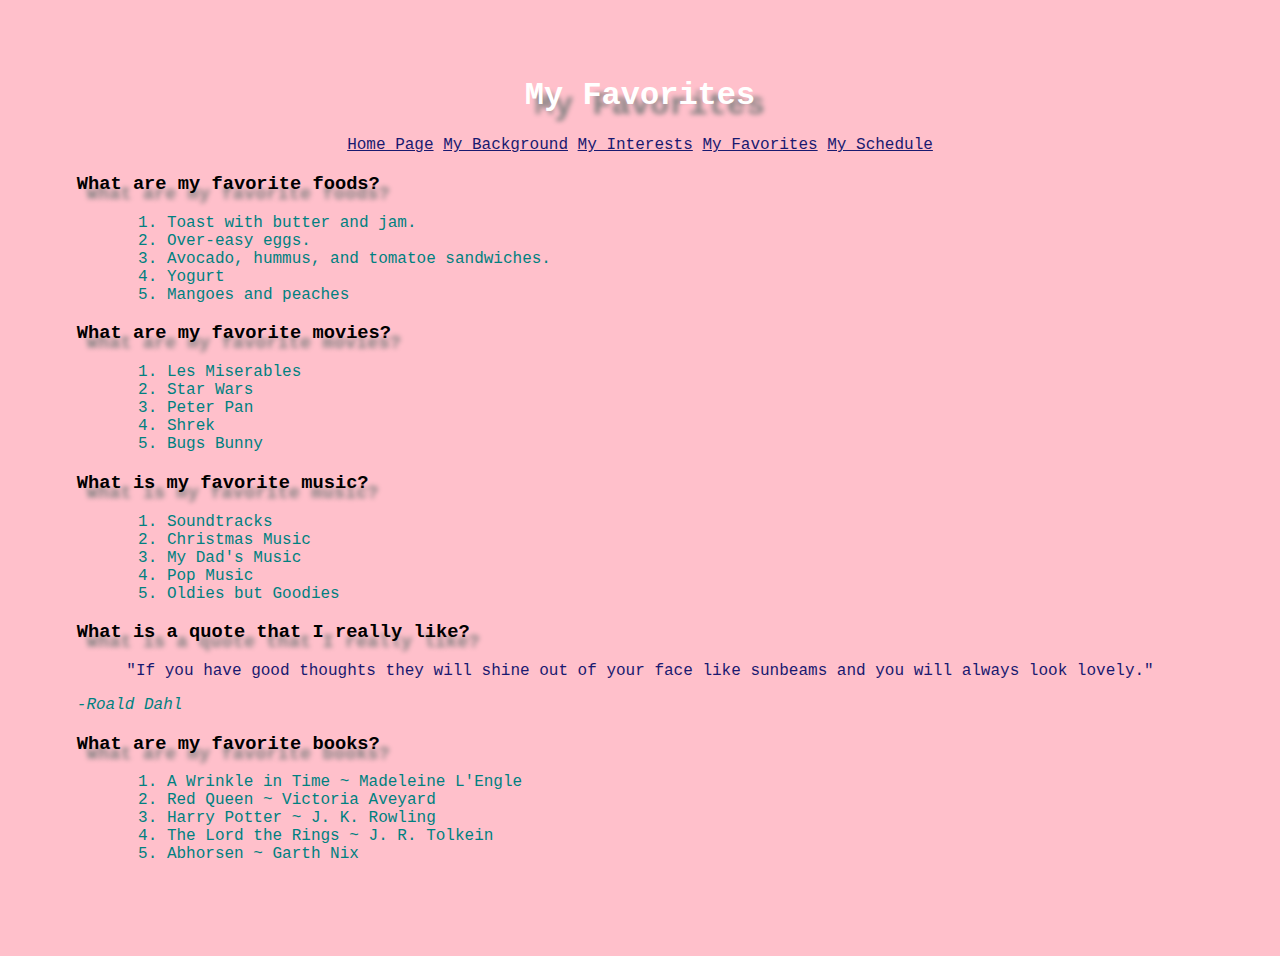
<file: favorites.html>
<html>

<head>
    <title>My Favorites</title>
    <link rel="stylesheet" href="./styles/styles.css">
</head>

<body>
    <h1>My Favorites</h1>
    <div class="page_links"><a href="index.html">Home Page</a> <a href="background.html"> My Background</a> <a href="interests.html">My Interests</a> <a href="favorites.html">My Favorites</a> <a href="schedule.html">My Schedule</a></div>

    <h3>What are my favorite foods?</h3>
    <ol>
        <li>Toast with butter and jam.</li>
        <li>Over-easy eggs.</li>
        <li>Avocado, hummus, and tomatoe sandwiches.</li>
        <li>Yogurt</li>
        <li>Mangoes and peaches</li>
    </ol>
    <h3>What are my favorite movies?</h3>
    <ol>
        <li>Les Miserables</li>
        <li>Star Wars</li>
        <li>Peter Pan</li>
        <li>Shrek</li>
        <li>Bugs Bunny</li>
    </ol>
    <h3>What is my favorite music?</h3>
    <ol>
        <li>Soundtracks</li>
        <li>Christmas Music</li>
        <li>My Dad's Music</li>
        <li>Pop Music</li>
        <li>Oldies but Goodies</li>
    </ol>
    <h3>What is a quote that I really like?</h3>
    <blockquote>"If you have good thoughts they will shine out of your face like sunbeams and you will always look lovely."</blockquote>
    <p>-Roald Dahl</p>
    <h3>What are my favorite books?</h3>
    <ol>
        <li>A Wrinkle in Time ~ Madeleine L'Engle</li>
        <li>Red Queen ~ Victoria Aveyard</li>
        <li>Harry Potter ~ J. K. Rowling</li>
        <li>The Lord the Rings ~ J. R. Tolkein</li>
        <li>Abhorsen ~ Garth Nix</li>
    </ol>
</body>

</html>
</file>
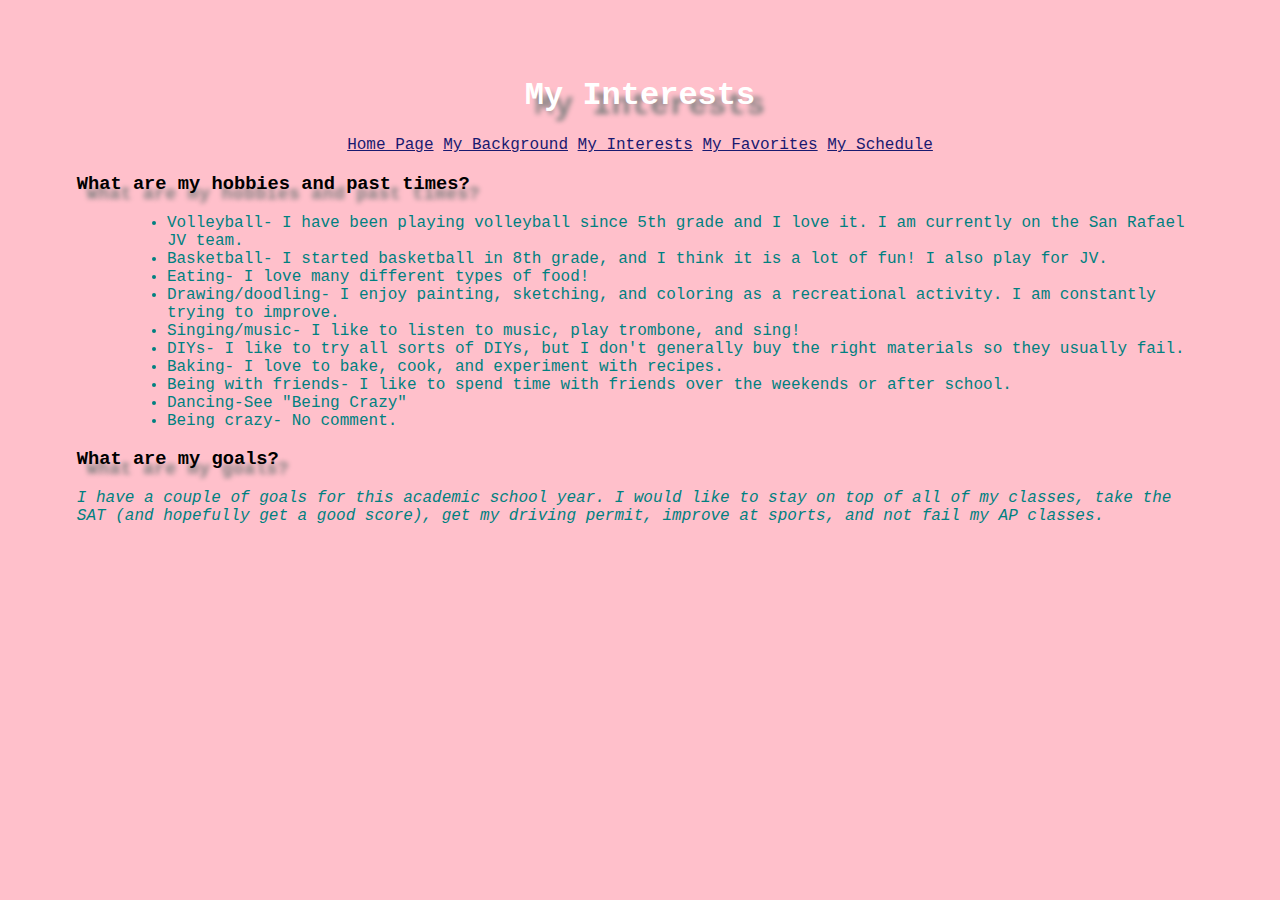
<file: interests.html>
<html>

<head>
    <title>My Interests</title>
    <link rel="stylesheet" href="./styles/styles.css">
</head>

<body>
    <h1>My Interests</h1>
    <div class="page_links"><a href="index.html">Home Page</a> <a href="background.html"> My Background</a> <a href="interests.html">My Interests</a> <a href="favorites.html">My Favorites</a> <a href="schedule.html">My Schedule</a></div>
    <h3>What are my hobbies and past times?</h3>
    <ul>
        <li>Volleyball- I have been playing volleyball since 5th grade and I love it. I am currently on the San Rafael JV team.</li>
        <li>Basketball- I started basketball in 8th grade, and I think it is a lot of fun! I also play for JV.</li>
        <li>Eating- I love many different types of food!</li>
        <li>Drawing/doodling- I enjoy painting, sketching, and coloring as a recreational activity. I am constantly trying to improve.</li>
        <li>Singing/music- I like to listen to music, play trombone, and sing!</li>
        <li>DIYs- I like to try all sorts of DIYs, but I don't generally buy the right materials so they usually fail.</li>
        <li>Baking- I love to bake, cook, and experiment with recipes.</li>
        <li>Being with friends- I like to spend time with friends over the weekends or after school.</li>
        <li>Dancing-See "Being Crazy"</li>
        <li>Being crazy- No comment.</li>
    </ul>
    <h3>What are my goals?</h3>
    <p>I have a couple of goals for this academic school year. I would like to stay on top of all of my classes, take the SAT (and hopefully get a good score), get my driving permit, improve at sports,
        and not fail my AP classes.
        <p />
</body>

</html>
</file>
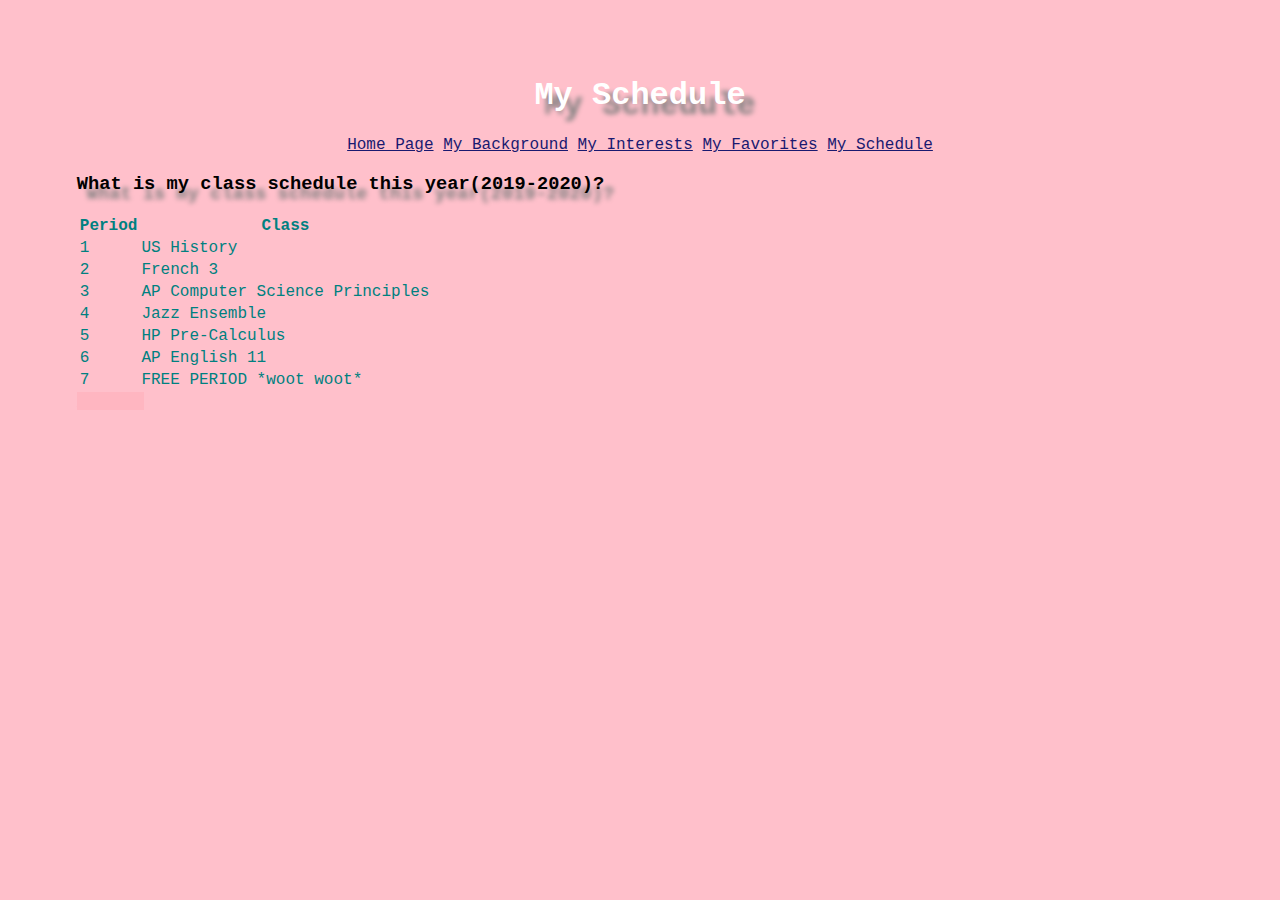
<file: schedule.html>
<html>

<head>
    <title>My Schedule</title>
    <link rel="stylesheet" href="./styles/styles.css">
</head>

<body>
    <h1>My Schedule</h1>
    <div class="page_links"><a href="index.html">Home Page</a> <a href="background.html"> My Background</a> <a href="interests.html">My Interests</a> <a href="favorites.html">My Favorites</a> <a href="schedule.html">My Schedule</a></div>
    <h3>What is my class schedule this year(2019-2020)?</h3>
    <table>
        <tr>
            <th>Period</th>
            <th>Class</th>
        </tr>
        <tr>
            <td>1</td>
            <td>US History</td>
        </tr>
        <tr>
            <td>2</td>
            <td>French 3</td>
        </tr>
        <tr>
            <td>3</td>
            <td>AP Computer Science Principles</td>
        </tr>
        <tr>
            <td>4</td>
            <td>Jazz Ensemble</td>
        </tr>
        <tr>
            <td>5</td>
            <td>HP Pre-Calculus</td>
        </tr>
        <tr>
            <td>6</td>
            <td>AP English 11</td>
        </tr>
        <tr>
            <td>7</td>
            <td>FREE PERIOD *woot woot*</td>
        </tr>
    </table>
    <a class="secret" href="secret.html">secrets</a>
</body>

</html>
</file>
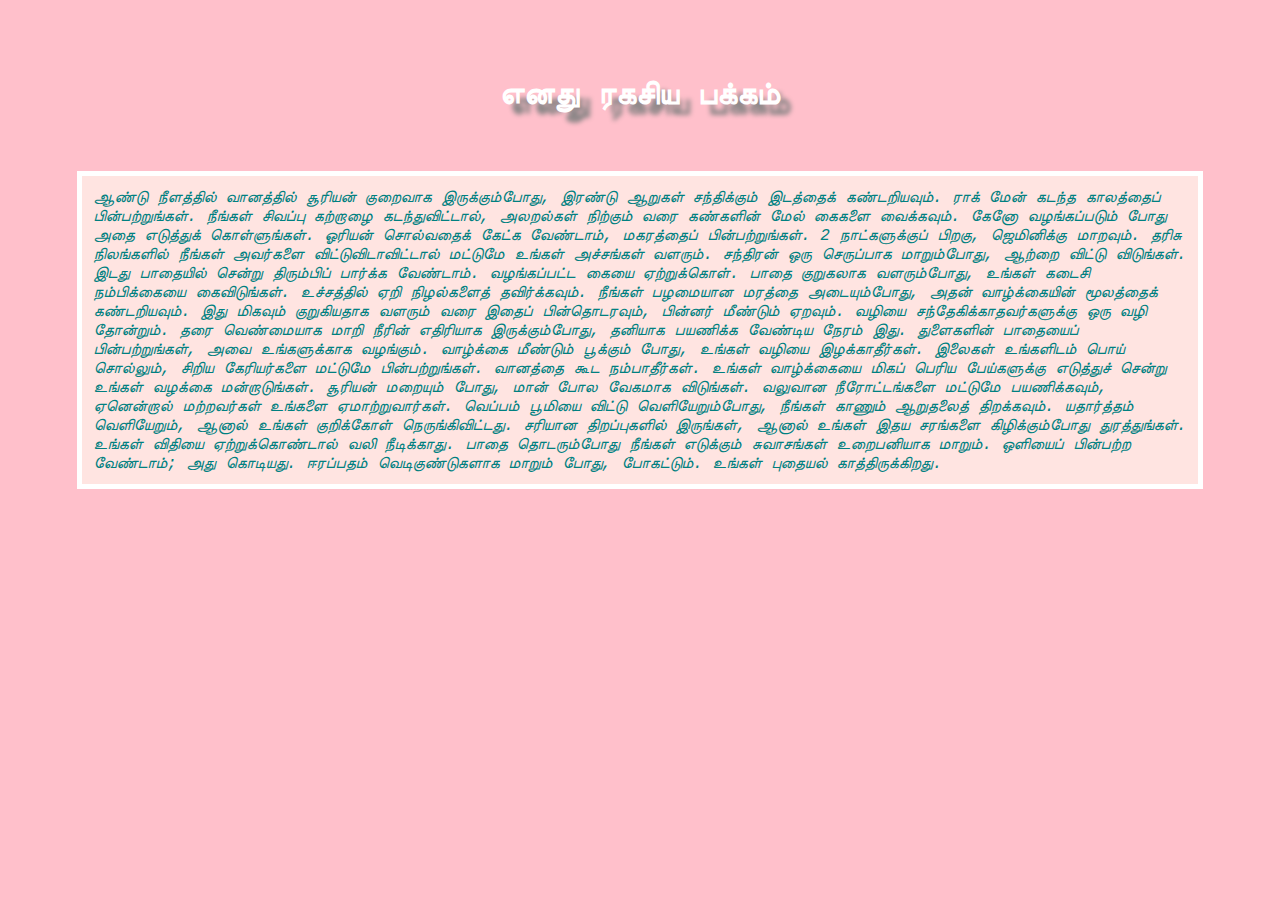
<file: secret.html>
<html>

<head>
    <title>My Secret Page</title>
    <link rel="stylesheet" href="./styles/styles.css">
</head>

<body>
    <h1>எனது ரகசிய பக்கம்</h1>
    <div class="page_links"><a class="secret2" href="index.html">முகப்பு பக்கம்</a> <a class="secret2" href="background.html"> எனது பின்னணி</a> <a class="secret2" href="interests.html">என்னுடைய விருப்பம்</a> <a class="secret2" href="favorites.html">எனக்கு பிடித்தவைகள்</a> <a class="secret2" href="schedule.html">என் அட்டவணை</a></div>
    <p class="secret_text">ஆண்டு நீளத்தில் வானத்தில் சூரியன் குறைவாக இருக்கும்போது, ​​இரண்டு ஆறுகள் சந்திக்கும் இடத்தைக் கண்டறியவும். ராக் மேன் கடந்த காலத்தைப் பின்பற்றுங்கள். நீங்கள் சிவப்பு கற்றாழை கடந்துவிட்டால், அலறல்கள் நிற்கும் வரை கண்களின் மேல் கைகளை வைக்கவும். கேனோ வழங்கப்படும் போது அதை எடுத்துக் கொள்ளுங்கள். ஓரியன் சொல்வதைக் கேட்க வேண்டாம், மகரத்தைப் பின்பற்றுங்கள். 2 நாட்களுக்குப் பிறகு, ஜெமினிக்கு மாறவும். தரிசு நிலங்களில் நீங்கள் அவர்களை விட்டுவிடாவிட்டால் மட்டுமே உங்கள் அச்சங்கள் வளரும். சந்திரன் ஒரு செருப்பாக மாறும்போது, ​​ஆற்றை விட்டு விடுங்கள். இடது பாதையில் சென்று திரும்பிப் பார்க்க வேண்டாம். வழங்கப்பட்ட கையை ஏற்றுக்கொள். பாதை குறுகலாக வளரும்போது, ​​உங்கள் கடைசி நம்பிக்கையை கைவிடுங்கள். உச்சத்தில் ஏறி நிழல்களைத் தவிர்க்கவும். நீங்கள் பழமையான மரத்தை அடையும்போது, ​​அதன் வாழ்க்கையின் மூலத்தைக் கண்டறியவும். இது மிகவும் குறுகியதாக வளரும் வரை இதைப் பின்தொடரவும், பின்னர் மீண்டும் ஏறவும். வழியை சந்தேகிக்காதவர்களுக்கு ஒரு வழி தோன்றும். தரை வெண்மையாக மாறி நீரின் எதிரியாக இருக்கும்போது, ​​தனியாக பயணிக்க வேண்டிய நேரம் இது. துளைகளின் பாதையைப் பின்பற்றுங்கள், அவை உங்களுக்காக வழங்கும். வாழ்க்கை மீண்டும் பூக்கும் போது, ​​உங்கள் வழியை இழக்காதீர்கள். இலைகள் உங்களிடம் பொய் சொல்லும், சிறிய கேரியர்களை மட்டுமே பின்பற்றுங்கள். வானத்தை கூட நம்பாதீர்கள். உங்கள் வாழ்க்கையை மிகப் பெரிய பேய்களுக்கு எடுத்துச் சென்று உங்கள் வழக்கை மன்றாடுங்கள். சூரியன் மறையும் போது, ​​மான் போல வேகமாக விடுங்கள். வலுவான நீரோட்டங்களை மட்டுமே பயணிக்கவும், ஏனென்றால் மற்றவர்கள் உங்களை ஏமாற்றுவார்கள். வெப்பம் பூமியை விட்டு வெளியேறும்போது, ​​நீங்கள் காணும் ஆறுதலைத் திறக்கவும். யதார்த்தம் வெளியேறும், ஆனால் உங்கள் குறிக்கோள் நெருங்கிவிட்டது. சரியான திறப்புகளில் இருங்கள், ஆனால் உங்கள் இதய சரங்களை கிழிக்கும்போது துரத்துங்கள். உங்கள் விதியை ஏற்றுக்கொண்டால் வலி நீடிக்காது. பாதை தொடரும்போது நீங்கள் எடுக்கும் சுவாசங்கள் உறைபனியாக மாறும். ஒளியைப் பின்பற்ற வேண்டாம்; அது கொடியது. ஈரப்பதம் வெடிகுண்டுகளாக மாறும் போது, ​​போகட்டும். உங்கள் புதையல் காத்திருக்கிறது.</p>

</body>

</html>
</file>
<file: styles/styles.css>
body {
    background-color: pink;
    font-family: courier new;
    padding: 4%;
    margin: 2%;
}

h1 {
    color: white;
    text-align: center;
    text-shadow: 10px 10px 5px gray;
}

h3 {
    text-shadow: 10px 10px 5px gray;
}

p {
    color: teal;
    font-style: italic;
}

ul {
    color: teal;
    padding-left: 8%;
}

ol {
    color: teal;
    padding-left: 8%;
}

dl {
    color: teal;
}

dt {
    font-weight: bold;
}

dd {
    font-style: italic;
}

table {
    color: teal;
}

.imgl1 {
    width: 27%;
    padding: 0.5%;
    background-color: white;
    border: 2px solid teal;
}

.imgl2 {
    width: 25%;
    padding: 0.5%;
    background-color: white;
    border: 2px solid midnightblue;
    transform: rotate(270deg)
}

.imgl3 {
    width: 33%;
    padding: 0.5%;
    background-color: white;
    border: 2px solid teal;
}

a {
    color: midnightblue;
    text-align: center;
}

blockquote {
    color: midnightblue;
    text-align: center;
}

.search_input {
    margin-top: 2%
}

.page_links {
    text-align: center;
    margin-top: 2%;
}

.home_images {
    text-align: center;
}

.who_is_my_family {
    float: left;
    width: 48%;
}

.who_am_i {
    float: right;
    width: 48%;
}

.imgl4 {
    width: 30%;
    padding: 0.5%;
    background-color: white;
    margin: 1%;
}

.imgl5 {
    width: 40%;
    padding: 0.5%;
    background-color: white;
    margin: 1%;
}

.imgl6 {
    padding: 0.5%;
    background-color: white;
}

.description {
    color: midnightblue;
    font-style: normal;
}

.secret {
    color: lightpink;
    background: lightpink;
}

.secret_text {
    padding: 1%;
    background-color: mistyrose;
    border: 5px solid white;
}
.secret2 {
    color: pink;
    background: pink;
}
</file>
